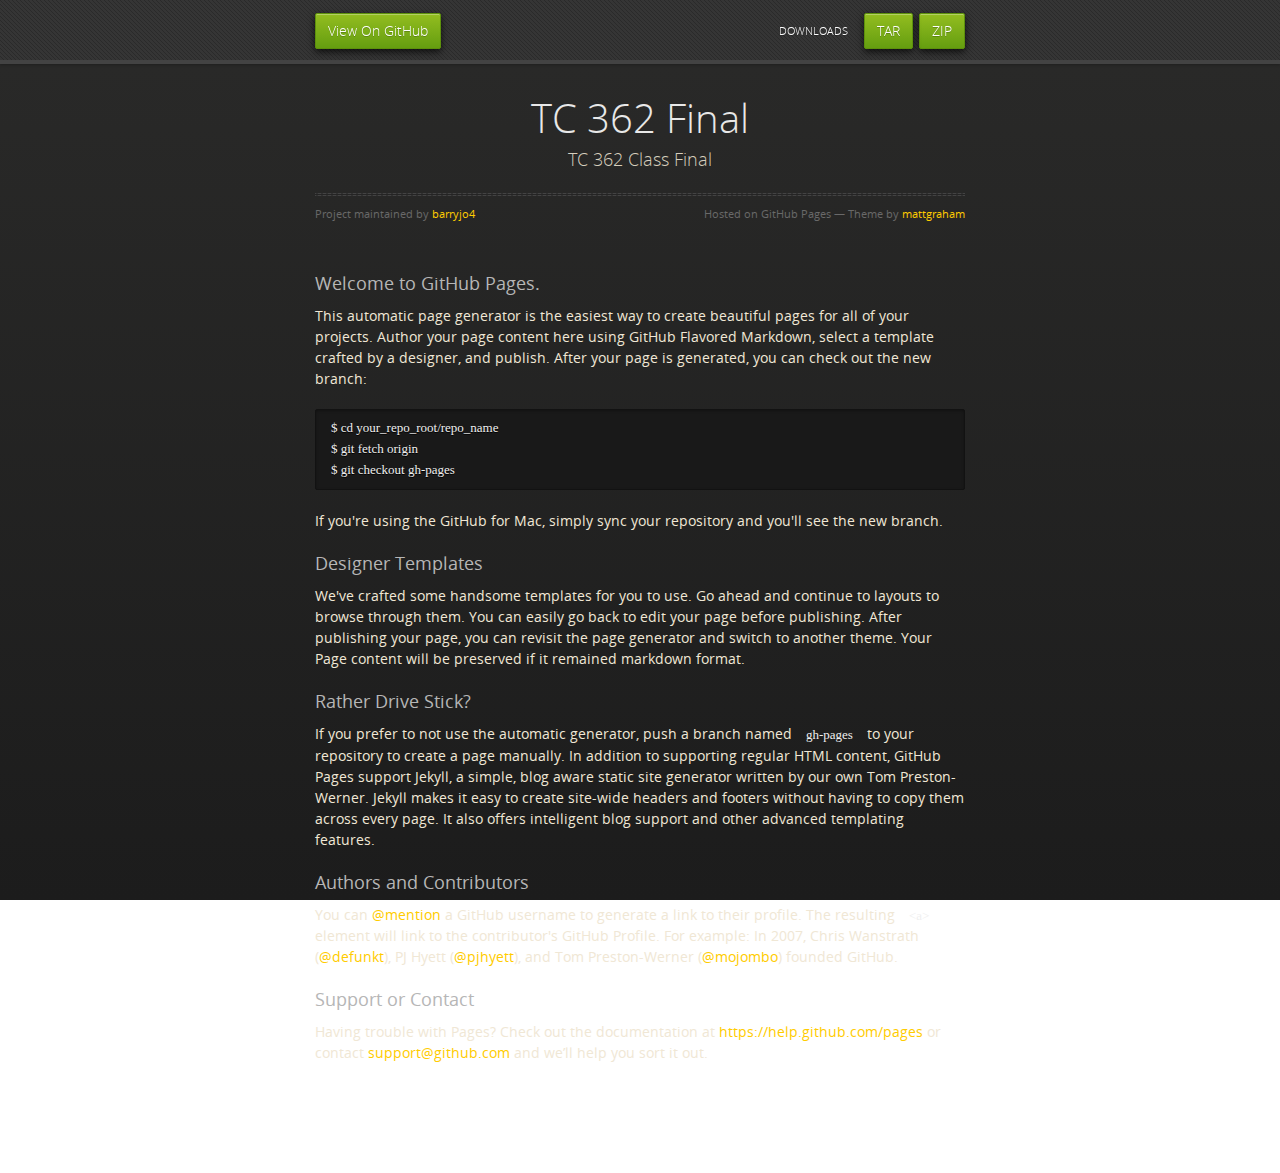
<file: index.html>
<!doctype html>
<html>
  <head>
    <meta charset="utf-8">
    <meta http-equiv="X-UA-Compatible" content="chrome=1">
    <title>TC 362 Final by barryjo4</title>
    <link rel="stylesheet" href="stylesheets/styles.css">
    <link rel="stylesheet" href="stylesheets/pygment_trac.css">
    <script src="https://ajax.googleapis.com/ajax/libs/jquery/1.7.1/jquery.min.js"></script>
    <script src="javascripts/respond.js"></script>
    <!--[if lt IE 9]>
      <script src="//html5shiv.googlecode.com/svn/trunk/html5.js"></script>
    <![endif]-->
    <!--[if lt IE 8]>
    <link rel="stylesheet" href="stylesheets/ie.css">
    <![endif]-->
    <meta name="viewport" content="width=device-width, initial-scale=1, user-scalable=no">

  </head>
  <body>
      <div id="header">
        <nav>
          <li class="fork"><a href="https://github.com/barryjo4/tc362ss15">View On GitHub</a></li>
          <li class="downloads"><a href="https://github.com/barryjo4/tc362ss15/zipball/master">ZIP</a></li>
          <li class="downloads"><a href="https://github.com/barryjo4/tc362ss15/tarball/master">TAR</a></li>
          <li class="title">DOWNLOADS</li>
        </nav>
      </div><!-- end header -->

    <div class="wrapper">

      <section>
        <div id="title">
          <h1>TC 362 Final</h1>
          <p>TC 362 Class Final</p>
          <hr>
          <span class="credits left">Project maintained by <a href="https://github.com/barryjo4">barryjo4</a></span>
          <span class="credits right">Hosted on GitHub Pages &mdash; Theme by <a href="https://twitter.com/michigangraham">mattgraham</a></span>
        </div>

        <h3>
<a id="welcome-to-github-pages" class="anchor" href="#welcome-to-github-pages" aria-hidden="true"><span class="octicon octicon-link"></span></a>Welcome to GitHub Pages.</h3>

<p>This automatic page generator is the easiest way to create beautiful pages for all of your projects. Author your page content here using GitHub Flavored Markdown, select a template crafted by a designer, and publish. After your page is generated, you can check out the new branch:</p>

<pre><code>$ cd your_repo_root/repo_name
$ git fetch origin
$ git checkout gh-pages
</code></pre>

<p>If you're using the GitHub for Mac, simply sync your repository and you'll see the new branch.</p>

<h3>
<a id="designer-templates" class="anchor" href="#designer-templates" aria-hidden="true"><span class="octicon octicon-link"></span></a>Designer Templates</h3>

<p>We've crafted some handsome templates for you to use. Go ahead and continue to layouts to browse through them. You can easily go back to edit your page before publishing. After publishing your page, you can revisit the page generator and switch to another theme. Your Page content will be preserved if it remained markdown format.</p>

<h3>
<a id="rather-drive-stick" class="anchor" href="#rather-drive-stick" aria-hidden="true"><span class="octicon octicon-link"></span></a>Rather Drive Stick?</h3>

<p>If you prefer to not use the automatic generator, push a branch named <code>gh-pages</code> to your repository to create a page manually. In addition to supporting regular HTML content, GitHub Pages support Jekyll, a simple, blog aware static site generator written by our own Tom Preston-Werner. Jekyll makes it easy to create site-wide headers and footers without having to copy them across every page. It also offers intelligent blog support and other advanced templating features.</p>

<h3>
<a id="authors-and-contributors" class="anchor" href="#authors-and-contributors" aria-hidden="true"><span class="octicon octicon-link"></span></a>Authors and Contributors</h3>

<p>You can <a href="https://github.com/blog/821" class="user-mention">@mention</a> a GitHub username to generate a link to their profile. The resulting <code>&lt;a&gt;</code> element will link to the contributor's GitHub Profile. For example: In 2007, Chris Wanstrath (<a href="https://github.com/defunkt" class="user-mention">@defunkt</a>), PJ Hyett (<a href="https://github.com/pjhyett" class="user-mention">@pjhyett</a>), and Tom Preston-Werner (<a href="https://github.com/mojombo" class="user-mention">@mojombo</a>) founded GitHub.</p>

<h3>
<a id="support-or-contact" class="anchor" href="#support-or-contact" aria-hidden="true"><span class="octicon octicon-link"></span></a>Support or Contact</h3>

<p>Having trouble with Pages? Check out the documentation at <a href="https://help.github.com/pages">https://help.github.com/pages</a> or contact <a href="mailto:support@github.com">support@github.com</a> and we’ll help you sort it out.</p>
      </section>

    </div>
    <!--[if !IE]><script>fixScale(document);</script><![endif]-->
    
  </body>
</html>
</file>
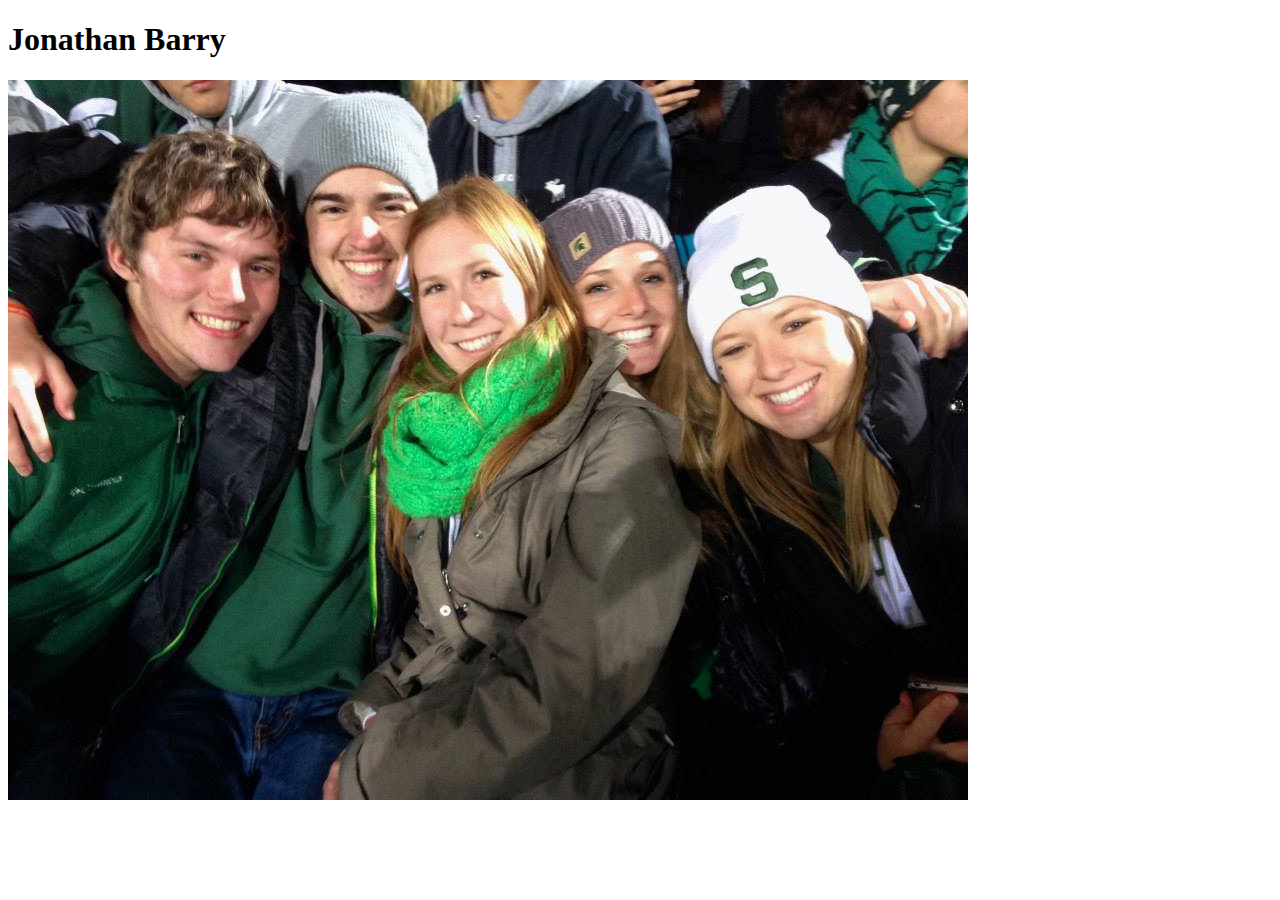
<file: Week 5/index.html>
<!DOCTYPE html PUBLIC "-//W3C//DTD XHTML 1.0 Transitional//EN" "http://www.w3.org/TR/xhtml1/DTD/xhtml1-transitional.dtd">
<html xmlns="http://www.w3.org/1999/xhtml">
<head>
<meta http-equiv="Content-Type" content="text/html; charset=UTF-8" />
<title>Week 5</title>
</head>
<h1>Jonathan Barry</h1>

<body>
<p>
<img src="img/candid.jpg" alt="MSU Game Candid"
</p>
</body>
</html>
</file>
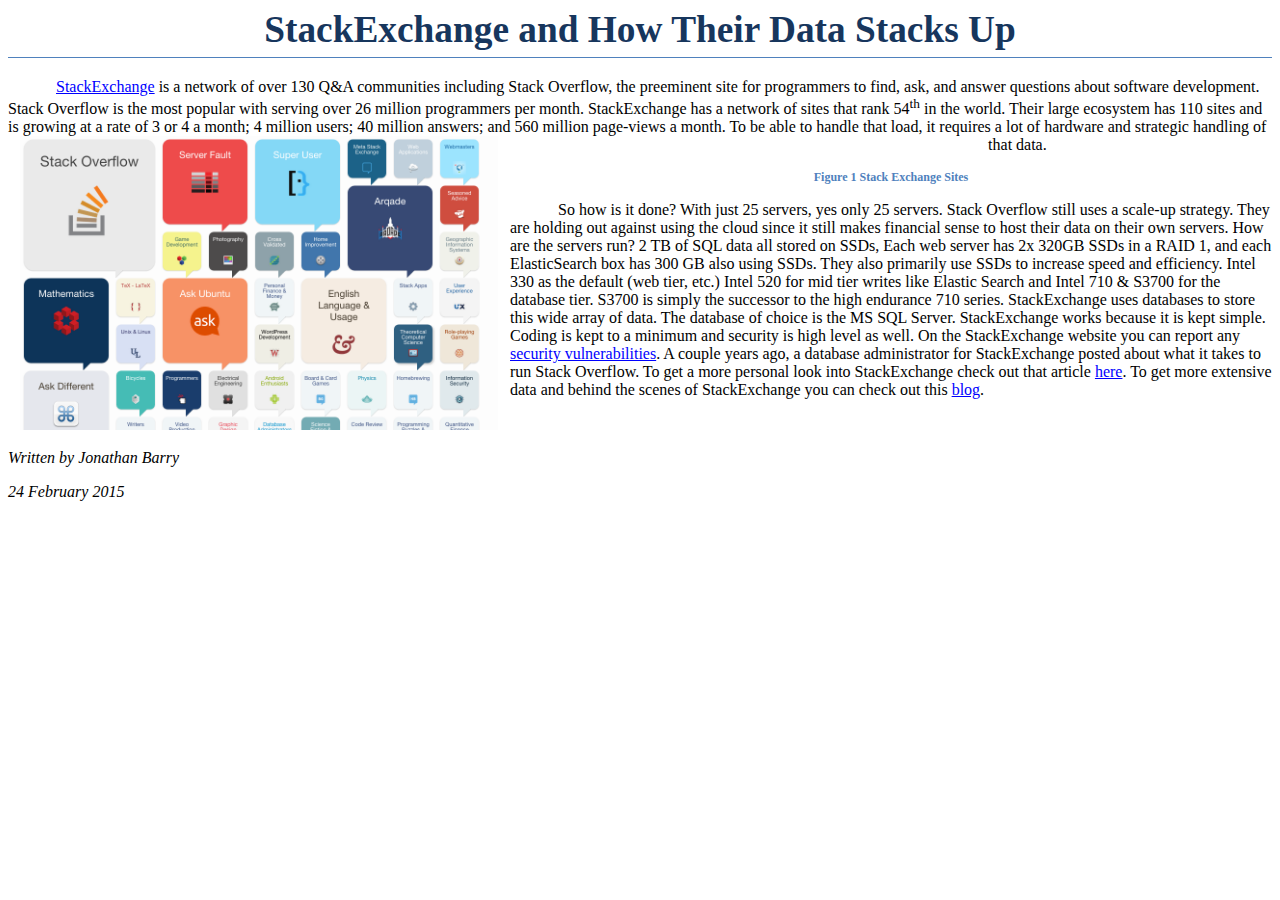
<file: o_156078ce60f018f4.html>
<!DOCTYPE HTML PUBLIC "-//W3C//DTD HTML 4.0 Transitional//EN">
<HTML>
<HEAD>
	<META HTTP-EQUIV="CONTENT-TYPE" CONTENT="text/html; charset=utf-8">
	<TITLE></TITLE>
	<META NAME="GENERATOR" CONTENT="LibreOffice 4.0.5.2 (Linux)">
	<META NAME="AUTHOR" CONTENT="Jonathan Barry">
	<META NAME="CREATED" CONTENT="20150217;20110000">
	<META NAME="CHANGEDBY" CONTENT="Jonathan Barry">
	<META NAME="CHANGED" CONTENT="20150221;19160000">
	<META NAME="AppVersion" CONTENT="14.0000">
	<META NAME="Company" CONTENT="MSU">
	<META NAME="DocSecurity" CONTENT="0">
	<META NAME="HyperlinksChanged" CONTENT="false">
	<META NAME="LinksUpToDate" CONTENT="false">
	<META NAME="ScaleCrop" CONTENT="false">
	<META NAME="ShareDoc" CONTENT="false">
	<STYLE TYPE="text/css">
	<!--
		@page { size: 8.5in 11in; margin-left: 1.25in; margin-right: 1.25in; margin-top: 1in; margin-bottom: 1in }
		P { margin-bottom: 0.08in; direction: ltr; widows: 2; orphans: 2 }
		A:link { color: #0000ff; so-language: zxx }
	-->
	</STYLE>
</HEAD>
<BODY LANG="en-US" LINK="#0000ff" DIR="LTR">
<P ALIGN=CENTER STYLE="margin-bottom: 0.21in; border-top: none; border-bottom: 1.00pt solid #4f81bd; border-left: none; border-right: none; padding-top: 0in; padding-bottom: 0.06in; padding-left: 0in; padding-right: 0in">
<FONT COLOR="#17365d"><FONT FACE="Calibri, serif"><FONT SIZE=6 STYLE="font-size: 26pt"><FONT SIZE=6 STYLE="font-size: 28pt"><B>StackExchange
and How Their Data Stacks Up</B></FONT></FONT></FONT></FONT></P>
<P STYLE="text-indent: 0.5in; margin-bottom: 0in"><A NAME="_GoBack"></A>
<FONT FACE="Times New Roman, serif"><A HREF="http://stackexchange.com/">StackExchange</A>
is a network of over 130 Q&amp;A communities including Stack
Overflow, the preeminent site for programmers to find, ask, and
answer questions about software development.&nbsp; Stack Overflow is
the most popular with serving over 26 million programmers per month. 
StackExchange has a network of sites that rank 54</FONT><SUP><FONT FACE="Times New Roman, serif">th</FONT></SUP><FONT FACE="Times New Roman, serif">
in the world.  Their large ecosystem has 110 sites and is growing at
a rate of 3 or 4 a month; 4 million users; 40 million answers; and
560 million page-views a month.  To be able to handle that load, it
requires a lot of hardware and strategic handling of that data. </FONT><IMG SRC="i_156078ce60f018f4_html_22f3d0c5.png" NAME="Picture 1" ALIGN=LEFT HSPACE=12 WIDTH=478 HEIGHT=294 BORDER=0><SPAN DIR="LTR" STYLE="float: left; width: 4.98in; height: 0.29in; border: none; padding: 0in; background: #ffffff">
	<P ALIGN=CENTER STYLE="margin-bottom: 0.14in"><FONT COLOR="#4f81bd"><FONT SIZE=2 STYLE="font-size: 9pt"><B>Figure
	1 Stack Exchange Sites</B></FONT></FONT></P>
</SPAN>
</P>
<P STYLE="text-indent: 0.5in; margin-bottom: 0in"><FONT FACE="Times New Roman, serif">So
how is it done? With just 25 servers, yes only 25 servers. Stack
Overflow still uses a scale-up strategy.  They are holding out
against using the cloud since it still makes financial sense to host
their data on their own servers. How are the servers run? 2 TB of SQL
data all stored on SSDs, Each web server has 2x 320GB SSDs in a RAID
1, and each ElasticSearch box has 300 GB also using SSDs. They also
primarily use SSDs to increase speed and efficiency.  Intel 330 as
the default (web tier, etc.) Intel 520 for mid tier writes like
Elastic Search and Intel 710 &amp; S3700 for the database tier. S3700
is simply the successor to the high endurance 710 series. 
StackExchange uses databases to store this wide array of data.  The
database of choice is the MS SQL Server.  StackExchange works because
it is kept simple.  Coding is kept to a minimum and security is high
level as well.  On the StackExchange website you can report any
<A HREF="http://stackexchange.com/about/security">security
vulnerabilities</A>. A couple years ago, a database administrator for
StackExchange posted about what it takes to run Stack Overflow. To
get a more personal look into StackExchange check out that article
<A HREF="http://nickcraver.com/blog/2013/11/22/what-it-takes-to-run-stack-overflow/">here</A>.
To get more extensive data and behind the scenes of StackExchange you
can check out this <A HREF="http://highscalability.com/blog/2014/7/21/stackoverflow-update-560m-pageviews-a-month-25-servers-and-i.html">blog</A>.</FONT></P>
<P STYLE="margin-bottom: 0in"><BR>
</P>
<P STYLE="margin-bottom: 0in"><FONT FACE="Times New Roman, serif"><I>Written
by Jonathan Barry</I></FONT></P>
<P STYLE="margin-bottom: 0in"><FONT FACE="Times New Roman, serif"><I>24
February 2015</I></FONT></P>
</BODY>
</HTML>
</file>
<file: stylesheets/styles.css>
@font-face {
  font-family: 'OpenSansLight';
  src: url("../fonts/OpenSans-Light-webfont.eot");
  src: url("../fonts/OpenSans-Light-webfont.eot?#iefix") format("embedded-opentype"), url("../fonts/OpenSans-Light-webfont.woff") format("woff"), url("../fonts/OpenSans-Light-webfont.ttf") format("truetype"), url("../fonts/OpenSans-Light-webfont.svg#OpenSansLight") format("svg");
  font-weight: normal;
  font-style: normal;
}

@font-face {
  font-family: 'OpenSansLightItalic';
  src: url("../fonts/OpenSans-LightItalic-webfont.eot");
  src: url("../fonts/OpenSans-LightItalic-webfont.eot?#iefix") format("embedded-opentype"), url("../fonts/OpenSans-LightItalic-webfont.woff") format("woff"), url("../fonts/OpenSans-LightItalic-webfont.ttf") format("truetype"), url("../fonts/OpenSans-LightItalic-webfont.svg#OpenSansLightItalic") format("svg");
  font-weight: normal;
  font-style: normal;
}

@font-face {
  font-family: 'OpenSansRegular';
  src: url("../fonts/OpenSans-Regular-webfont.eot");
  src: url("../fonts/OpenSans-Regular-webfont.eot?#iefix") format("embedded-opentype"), url("../fonts/OpenSans-Regular-webfont.woff") format("woff"), url("../fonts/OpenSans-Regular-webfont.ttf") format("truetype"), url("../fonts/OpenSans-Regular-webfont.svg#OpenSansRegular") format("svg");
  font-weight: normal;
  font-style: normal;
  -webkit-font-smoothing: antialiased;
}

@font-face {
  font-family: 'OpenSansItalic';
  src: url("../fonts/OpenSans-Italic-webfont.eot");
  src: url("../fonts/OpenSans-Italic-webfont.eot?#iefix") format("embedded-opentype"), url("../fonts/OpenSans-Italic-webfont.woff") format("woff"), url("../fonts/OpenSans-Italic-webfont.ttf") format("truetype"), url("../fonts/OpenSans-Italic-webfont.svg#OpenSansItalic") format("svg");
  font-weight: normal;
  font-style: normal;
  -webkit-font-smoothing: antialiased;
}

@font-face {
  font-family: 'OpenSansSemibold';
  src: url("../fonts/OpenSans-Semibold-webfont.eot");
  src: url("../fonts/OpenSans-Semibold-webfont.eot?#iefix") format("embedded-opentype"), url("../fonts/OpenSans-Semibold-webfont.woff") format("woff"), url("../fonts/OpenSans-Semibold-webfont.ttf") format("truetype"), url("../fonts/OpenSans-Semibold-webfont.svg#OpenSansSemibold") format("svg");
  font-weight: normal;
  font-style: normal;
  -webkit-font-smoothing: antialiased;
}

@font-face {
  font-family: 'OpenSansSemiboldItalic';
  src: url("../fonts/OpenSans-SemiboldItalic-webfont.eot");
  src: url("../fonts/OpenSans-SemiboldItalic-webfont.eot?#iefix") format("embedded-opentype"), url("../fonts/OpenSans-SemiboldItalic-webfont.woff") format("woff"), url("../fonts/OpenSans-SemiboldItalic-webfont.ttf") format("truetype"), url("../fonts/OpenSans-SemiboldItalic-webfont.svg#OpenSansSemiboldItalic") format("svg");
  font-weight: normal;
  font-style: normal;
  -webkit-font-smoothing: antialiased;
}

@font-face {
  font-family: 'OpenSansBold';
  src: url("../fonts/OpenSans-Bold-webfont.eot");
  src: url("../fonts/OpenSans-Bold-webfont.eot?#iefix") format("embedded-opentype"), url("../fonts/OpenSans-Bold-webfont.woff") format("woff"), url("../fonts/OpenSans-Bold-webfont.ttf") format("truetype"), url("../fonts/OpenSans-Bold-webfont.svg#OpenSansBold") format("svg");
  font-weight: normal;
  font-style: normal;
  -webkit-font-smoothing: antialiased;
}

@font-face {
  font-family: 'OpenSansBoldItalic';
  src: url("../fonts/OpenSans-BoldItalic-webfont.eot");
  src: url("../fonts/OpenSans-BoldItalic-webfont.eot?#iefix") format("embedded-opentype"), url("../fonts/OpenSans-BoldItalic-webfont.woff") format("woff"), url("../fonts/OpenSans-BoldItalic-webfont.ttf") format("truetype"), url("../fonts/OpenSans-BoldItalic-webfont.svg#OpenSansBoldItalic") format("svg");
  font-weight: normal;
  font-style: normal;
  -webkit-font-smoothing: antialiased;
}

/* normalize.css 2012-02-07T12:37 UTC - https://github.com/necolas/normalize.css */
/* =============================================================================
   HTML5 display definitions
   ========================================================================== */
/*
 * Corrects block display not defined in IE6/7/8/9 & FF3
 */
article,
aside,
details,
figcaption,
figure,
footer,
header,
hgroup,
nav,
section,
summary {
  display: block;
}

/*
 * Corrects inline-block display not defined in IE6/7/8/9 & FF3
 */
audio,
canvas,
video {
  display: inline-block;
  *display: inline;
  *zoom: 1;
}

/*
 * Prevents modern browsers from displaying 'audio' without controls
 */
audio:not([controls]) {
  display: none;
}

/*
 * Addresses styling for 'hidden' attribute not present in IE7/8/9, FF3, S4
 * Known issue: no IE6 support
 */
[hidden] {
  display: none;
}

/* =============================================================================
   Base
   ========================================================================== */
/*
 * 1. Corrects text resizing oddly in IE6/7 when body font-size is set using em units
 *    http://clagnut.com/blog/348/#c790
 * 2. Prevents iOS text size adjust after orientation change, without disabling user zoom
 *    www.456bereastreet.com/archive/201012/controlling_text_size_in_safari_for_ios_without_disabling_user_zoom/
 */
html {
  font-size: 100%;
  /* 1 */
  -webkit-text-size-adjust: 100%;
  /* 2 */
  -ms-text-size-adjust: 100%;
  /* 2 */
}

/*
 * Addresses font-family inconsistency between 'textarea' and other form elements.
 */
html,
button,
input,
select,
textarea {
  font-family: sans-serif;
}

/*
 * Addresses margins handled incorrectly in IE6/7
 */
body {
  margin: 0;
}

/* =============================================================================
   Links
   ========================================================================== */
/*
 * Addresses outline displayed oddly in Chrome
 */
a:focus {
  outline: thin dotted;
}

/*
 * Improves readability when focused and also mouse hovered in all browsers
 * people.opera.com/patrickl/experiments/keyboard/test
 */
a:hover,
a:active {
  outline: 0;
}

/* =============================================================================
   Typography
   ========================================================================== */
/*
 * Addresses font sizes and margins set differently in IE6/7
 * Addresses font sizes within 'section' and 'article' in FF4+, Chrome, S5
 */
h1 {
  font-size: 2em;
  margin: 0.67em 0;
}

h2 {
  font-size: 1.5em;
  margin: 0.83em 0;
}

h3 {
  font-size: 1.17em;
  margin: 1em 0;
}

h4 {
  font-size: 1em;
  margin: 1.33em 0;
}

h5 {
  font-size: 0.83em;
  margin: 1.67em 0;
}

h6 {
  font-size: 0.75em;
  margin: 2.33em 0;
}

/*
 * Addresses styling not present in IE7/8/9, S5, Chrome
 */
abbr[title] {
  border-bottom: 1px dotted;
}

/*
 * Addresses style set to 'bolder' in FF3+, S4/5, Chrome
*/
b,
strong {
  font-weight: bold;
}

blockquote {
  margin: 1em 40px;
}

/*
 * Addresses styling not present in S5, Chrome
 */
dfn {
  font-style: italic;
}

/*
 * Addresses styling not present in IE6/7/8/9
 */
mark {
  background: #ff0;
  color: #000;
}

/*
 * Addresses margins set differently in IE6/7
 */
p,
pre {
  margin: 1em 0;
}

/*
 * Corrects font family set oddly in IE6, S4/5, Chrome
 * en.wikipedia.org/wiki/User:Davidgothberg/Test59
 */
pre,
code,
kbd,
samp {
  font-family: monospace, serif;
  _font-family: 'courier new', monospace;
  font-size: 1em;
}

/*
 * 1. Addresses CSS quotes not supported in IE6/7
 * 2. Addresses quote property not supported in S4
 */
/* 1 */
q {
  quotes: none;
}

/* 2 */
q:before,
q:after {
  content: '';
  content: none;
}

small {
  font-size: 75%;
}

/*
 * Prevents sub and sup affecting line-height in all browsers
 * gist.github.com/413930
 */
sub,
sup {
  font-size: 75%;
  line-height: 0;
  position: relative;
  vertical-align: baseline;
}

sup {
  top: -0.5em;
}

sub {
  bottom: -0.25em;
}

/* =============================================================================
   Lists
   ========================================================================== */
/*
 * Addresses margins set differently in IE6/7
 */
dl,
menu,
ol,
ul {
  margin: 1em 0;
}

dd {
  margin: 0 0 0 40px;
}

/*
 * Addresses paddings set differently in IE6/7
 */
menu,
ol,
ul {
  padding: 0 0 0 40px;
}

/*
 * Corrects list images handled incorrectly in IE7
 */
nav ul,
nav ol {
  list-style: none;
  list-style-image: none;
}

/* =============================================================================
   Embedded content
   ========================================================================== */
/*
 * 1. Removes border when inside 'a' element in IE6/7/8/9, FF3
 * 2. Improves image quality when scaled in IE7
 *    code.flickr.com/blog/2008/11/12/on-ui-quality-the-little-things-client-side-image-resizing/
 */
img {
  border: 0;
  /* 1 */
  -ms-interpolation-mode: bicubic;
  /* 2 */
}

/*
 * Corrects overflow displayed oddly in IE9
 */
svg:not(:root) {
  overflow: hidden;
}

/* =============================================================================
   Figures
   ========================================================================== */
/*
 * Addresses margin not present in IE6/7/8/9, S5, O11
 */
figure {
  margin: 0;
}

/* =============================================================================
   Forms
   ========================================================================== */
/*
 * Corrects margin displayed oddly in IE6/7
 */
form {
  margin: 0;
}

/*
 * Define consistent border, margin, and padding
 */
fieldset {
  border: 1px solid #c0c0c0;
  margin: 0 2px;
  padding: 0.35em 0.625em 0.75em;
}

/*
 * 1. Corrects color not being inherited in IE6/7/8/9
 * 2. Corrects text not wrapping in FF3 
 * 3. Corrects alignment displayed oddly in IE6/7
 */
legend {
  border: 0;
  /* 1 */
  padding: 0;
  white-space: normal;
  /* 2 */
  *margin-left: -7px;
  /* 3 */
}

/*
 * 1. Corrects font size not being inherited in all browsers
 * 2. Addresses margins set differently in IE6/7, FF3+, S5, Chrome
 * 3. Improves appearance and consistency in all browsers
 */
button,
input,
select,
textarea {
  font-size: 100%;
  /* 1 */
  margin: 0;
  /* 2 */
  vertical-align: baseline;
  /* 3 */
  *vertical-align: middle;
  /* 3 */
}

/*
 * Addresses FF3/4 setting line-height on 'input' using !important in the UA stylesheet
 */
button,
input {
  line-height: normal;
  /* 1 */
}

/*
 * 1. Improves usability and consistency of cursor style between image-type 'input' and others
 * 2. Corrects inability to style clickable 'input' types in iOS
 * 3. Removes inner spacing in IE7 without affecting normal text inputs
 *    Known issue: inner spacing remains in IE6
 */
button,
input[type="button"],
input[type="reset"],
input[type="submit"] {
  cursor: pointer;
  /* 1 */
  -webkit-appearance: button;
  /* 2 */
  *overflow: visible;
  /* 3 */
}

/*
 * Re-set default cursor for disabled elements
 */
button[disabled],
input[disabled] {
  cursor: default;
}

/*
 * 1. Addresses box sizing set to content-box in IE8/9
 * 2. Removes excess padding in IE8/9
 * 3. Removes excess padding in IE7
      Known issue: excess padding remains in IE6
 */
input[type="checkbox"],
input[type="radio"] {
  box-sizing: border-box;
  /* 1 */
  padding: 0;
  /* 2 */
  *height: 13px;
  /* 3 */
  *width: 13px;
  /* 3 */
}

/*
 * 1. Addresses appearance set to searchfield in S5, Chrome
 * 2. Addresses box-sizing set to border-box in S5, Chrome (include -moz to future-proof)
 */
input[type="search"] {
  -webkit-appearance: textfield;
  /* 1 */
  -moz-box-sizing: content-box;
  -webkit-box-sizing: content-box;
  /* 2 */
  box-sizing: content-box;
}

/*
 * Removes inner padding and search cancel button in S5, Chrome on OS X
 */
input[type="search"]::-webkit-search-decoration,
input[type="search"]::-webkit-search-cancel-button {
  -webkit-appearance: none;
}

/*
 * Removes inner padding and border in FF3+
 * www.sitepen.com/blog/2008/05/14/the-devils-in-the-details-fixing-dojos-toolbar-buttons/
 */
button::-moz-focus-inner,
input::-moz-focus-inner {
  border: 0;
  padding: 0;
}

/*
 * 1. Removes default vertical scrollbar in IE6/7/8/9
 * 2. Improves readability and alignment in all browsers
 */
textarea {
  overflow: auto;
  /* 1 */
  vertical-align: top;
  /* 2 */
}

/* =============================================================================
   Tables
   ========================================================================== */
/*
 * Remove most spacing between table cells
 */
table {
  border-collapse: collapse;
  border-spacing: 0;
}

body {
  padding: 0px 0 20px 0px;
  margin: 0px;
  font: 14px/1.5 "OpenSansRegular", "Helvetica Neue", Helvetica, Arial, sans-serif;
  color: #f0e7d5;
  font-weight: normal;
  background: #252525;
  background-attachment: fixed !important;
  background: -webkit-gradient(linear, 50% 0%, 50% 100%, color-stop(0%, #2a2a29), color-stop(100%, #1c1c1c));
  background: -webkit-linear-gradient(#2a2a29, #1c1c1c);
  background: -moz-linear-gradient(#2a2a29, #1c1c1c);
  background: -o-linear-gradient(#2a2a29, #1c1c1c);
  background: -ms-linear-gradient(#2a2a29, #1c1c1c);
  background: linear-gradient(#2a2a29, #1c1c1c);
}

h1, h2, h3, h4, h5, h6 {
  color: #e8e8e8;
  margin: 0 0 10px;
  font-family: 'OpenSansRegular', "Helvetica Neue", Helvetica, Arial, sans-serif;
  font-weight: normal;
}

p, ul, ol, table, pre, dl {
  margin: 0 0 20px;
}

h1, h2, h3 {
  line-height: 1.1;
}

h1 {
  font-size: 28px;
}

h2 {
  font-size: 24px;
}

h4, h5, h6 {
  color: #e8e8e8;
}

h3 {
  font-size: 18px;
  line-height: 24px;
  font-family: 'OpenSansRegular', "Helvetica Neue", Helvetica, Arial, sans-serif !important;
  font-weight: normal;
  color: #b6b6b6;
}

a {
  color: #ffcc00;
  font-weight: 400;
  text-decoration: none;
}
a:hover {
  color: #ffeb9b;
}

a small {
  font-size: 11px;
  color: #666;
  margin-top: -0.6em;
  display: block;
}

ul {
  list-style-image: url("../images/bullet.png");
}

strong {
  font-family: 'OpenSansBold', "Helvetica Neue", Helvetica, Arial, sans-serif !important;
  font-weight: normal;
}

.wrapper {
  max-width: 650px;
  margin: 0 auto;
  position: relative;
  padding: 0 20px;
}

section img {
  max-width: 100%;
}

blockquote {
  border-left: 3px solid #ffcc00;
  margin: 0;
  padding: 0 0 0 20px;
  font-style: italic;
}

code {
  font-family: "Lucida Sans", Monaco, Bitstream Vera Sans Mono, Lucida Console, Terminal;
  color: #efefef;
  font-size: 13px;
  margin: 0 4px;
  padding: 4px 6px;
  -moz-border-radius: 2px;
  -webkit-border-radius: 2px;
  -o-border-radius: 2px;
  -ms-border-radius: 2px;
  -khtml-border-radius: 2px;
  border-radius: 2px;
}

pre {
  padding: 8px 15px;
  background: #191919;
  -moz-border-radius: 2px;
  -webkit-border-radius: 2px;
  -o-border-radius: 2px;
  -ms-border-radius: 2px;
  -khtml-border-radius: 2px;
  border-radius: 2px;
  border: 1px solid #121212;
  -moz-box-shadow: inset 0 1px 3px rgba(0, 0, 0, 0.3);
  -webkit-box-shadow: inset 0 1px 3px rgba(0, 0, 0, 0.3);
  -o-box-shadow: inset 0 1px 3px rgba(0, 0, 0, 0.3);
  box-shadow: inset 0 1px 3px rgba(0, 0, 0, 0.3);
  overflow: auto;
  overflow-y: hidden;
}
pre code {
  color: #efefef;
  text-shadow: 0px 1px 0px #000;
  margin: 0;
  padding: 0;
}

table {
  width: 100%;
  border-collapse: collapse;
}

th {
  text-align: left;
  padding: 5px 10px;
  border-bottom: 1px solid #434343;
  color: #b6b6b6;
  font-family: 'OpenSansSemibold', "Helvetica Neue", Helvetica, Arial, sans-serif !important;
  font-weight: normal;
}

td {
  text-align: left;
  padding: 5px 10px;
  border-bottom: 1px solid #434343;
}

hr {
  border: 0;
  outline: none;
  height: 3px;
  background: transparent url("../images/hr.gif") center center repeat-x;
  margin: 0 0 20px;
}

dt {
  color: #F0E7D5;
  font-family: 'OpenSansSemibold', "Helvetica Neue", Helvetica, Arial, sans-serif !important;
  font-weight: normal;
}

#header {
  z-index: 100;
  left: 0;
  top: 0px;
  height: 60px;
  width: 100%;
  position: fixed;
  background: url(../images/nav-bg.gif) #353535;
  border-bottom: 4px solid #434343;
  -moz-box-shadow: 0px 1px 3px rgba(0, 0, 0, 0.25);
  -webkit-box-shadow: 0px 1px 3px rgba(0, 0, 0, 0.25);
  -o-box-shadow: 0px 1px 3px rgba(0, 0, 0, 0.25);
  box-shadow: 0px 1px 3px rgba(0, 0, 0, 0.25);
}
#header nav {
  max-width: 650px;
  margin: 0 auto;
  padding: 0 10px;
  background: blue;
  margin: 6px auto;
}
#header nav li {
  font-family: 'OpenSansLight', "Helvetica Neue", Helvetica, Arial, sans-serif;
  font-weight: normal;
  list-style: none;
  display: inline;
  color: white;
  line-height: 50px;
  text-shadow: 0px 1px 0px rgba(0, 0, 0, 0.2);
  font-size: 14px;
}
#header nav li a {
  color: white;
  border: 1px solid #5d910b;
  background: -webkit-gradient(linear, 50% 0%, 50% 100%, color-stop(0%, #93bd20), color-stop(100%, #659e10));
  background: -webkit-linear-gradient(#93bd20, #659e10);
  background: -moz-linear-gradient(#93bd20, #659e10);
  background: -o-linear-gradient(#93bd20, #659e10);
  background: -ms-linear-gradient(#93bd20, #659e10);
  background: linear-gradient(#93bd20, #659e10);
  -moz-border-radius: 2px;
  -webkit-border-radius: 2px;
  -o-border-radius: 2px;
  -ms-border-radius: 2px;
  -khtml-border-radius: 2px;
  border-radius: 2px;
  -moz-box-shadow: inset 0px 1px 0px rgba(255, 255, 255, 0.3), 0px 3px 7px rgba(0, 0, 0, 0.7);
  -webkit-box-shadow: inset 0px 1px 0px rgba(255, 255, 255, 0.3), 0px 3px 7px rgba(0, 0, 0, 0.7);
  -o-box-shadow: inset 0px 1px 0px rgba(255, 255, 255, 0.3), 0px 3px 7px rgba(0, 0, 0, 0.7);
  box-shadow: inset 0px 1px 0px rgba(255, 255, 255, 0.3), 0px 3px 7px rgba(0, 0, 0, 0.7);
  background-color: #93bd20;
  padding: 10px 12px;
  margin-top: 6px;
  line-height: 14px;
  font-size: 14px;
  display: inline-block;
  text-align: center;
}
#header nav li a:hover {
  background: -webkit-gradient(linear, 50% 0%, 50% 100%, color-stop(0%, #749619), color-stop(100%, #527f0e));
  background: -webkit-linear-gradient(#749619, #527f0e);
  background: -moz-linear-gradient(#749619, #527f0e);
  background: -o-linear-gradient(#749619, #527f0e);
  background: -ms-linear-gradient(#749619, #527f0e);
  background: linear-gradient(#749619, #527f0e);
  background-color: #659e10;
  border: 1px solid #527f0e;
  -moz-box-shadow: inset 0px 1px 1px rgba(0, 0, 0, 0.2), 0px 1px 0px rgba(0, 0, 0, 0);
  -webkit-box-shadow: inset 0px 1px 1px rgba(0, 0, 0, 0.2), 0px 1px 0px rgba(0, 0, 0, 0);
  -o-box-shadow: inset 0px 1px 1px rgba(0, 0, 0, 0.2), 0px 1px 0px rgba(0, 0, 0, 0);
  box-shadow: inset 0px 1px 1px rgba(0, 0, 0, 0.2), 0px 1px 0px rgba(0, 0, 0, 0);
}
#header nav li.fork {
  float: left;
  margin-left: 0px;
}
#header nav li.downloads {
  float: right;
  margin-left: 6px;
}
#header nav li.title {
  float: right;
  margin-right: 10px;
  font-size: 11px;
}

section {
  max-width: 650px;
  padding: 30px 0px 50px 0px;
  margin: 20px 0;
  margin-top: 70px;
}
section #title {
  border: 0;
  outline: none;
  margin: 0 0 50px 0;
  padding: 0 0 5px 0;
}
section #title h1 {
  font-family: 'OpenSansLight', "Helvetica Neue", Helvetica, Arial, sans-serif;
  font-weight: normal;
  font-size: 40px;
  text-align: center;
  line-height: 36px;
}
section #title p {
  color: #d7cfbe;
  font-family: 'OpenSansLight', "Helvetica Neue", Helvetica, Arial, sans-serif;
  font-weight: normal;
  font-size: 18px;
  text-align: center;
}
section #title .credits {
  font-size: 11px;
  font-family: 'OpenSansRegular', "Helvetica Neue", Helvetica, Arial, sans-serif;
  font-weight: normal;
  color: #696969;
  margin-top: -10px;
}
section #title .credits.left {
  float: left;
}
section #title .credits.right {
  float: right;
}

@media print, screen and (max-width: 720px) {
  #title .credits {
    display: block;
    width: 100%;
    line-height: 30px;
    text-align: center;
  }
  #title .credits .left {
    float: none;
    display: block;
  }
  #title .credits .right {
    float: none;
    display: block;
  }
}
@media print, screen and (max-width: 480px) {
  #header {
    margin-top: -20px;
  }

  section {
    margin-top: 40px;
  }

  nav {
    display: none;
  }
}
</file>
<file: stylesheets/pygment_trac.css>
.highlight .hll { background-color: #404040 }
.highlight  { color: #d0d0d0 }
.highlight .c { color: #999999; font-style: italic } /* Comment */
.highlight .err { color: #a61717; background-color: #e3d2d2 } /* Error */
.highlight .g { color: #d0d0d0 } /* Generic */
.highlight .k { color: #6ab825; font-weight: normal } /* Keyword */
.highlight .l { color: #d0d0d0 } /* Literal */
.highlight .n { color: #d0d0d0 } /* Name */
.highlight .o { color: #d0d0d0 } /* Operator */
.highlight .x { color: #d0d0d0 } /* Other */
.highlight .p { color: #d0d0d0 } /* Punctuation */
.highlight .cm { color: #999999; font-style: italic } /* Comment.Multiline */
.highlight .cp { color: #cd2828; font-weight: normal } /* Comment.Preproc */
.highlight .c1 { color: #999999; font-style: italic } /* Comment.Single */
.highlight .cs { color: #e50808; font-weight: normal; background-color: #520000 } /* Comment.Special */
.highlight .gd { color: #d22323 } /* Generic.Deleted */
.highlight .ge { color: #d0d0d0; font-style: italic } /* Generic.Emph */
.highlight .gr { color: #d22323 } /* Generic.Error */
.highlight .gh { color: #ffffff; font-weight: normal } /* Generic.Heading */
.highlight .gi { color: #589819 } /* Generic.Inserted */
.highlight .go { color: #cccccc } /* Generic.Output */
.highlight .gp { color: #aaaaaa } /* Generic.Prompt */
.highlight .gs { color: #d0d0d0; font-weight: normal } /* Generic.Strong */
.highlight .gu { color: #ffffff; text-decoration: underline } /* Generic.Subheading */
.highlight .gt { color: #d22323 } /* Generic.Traceback */
.highlight .kc { color: #6ab825; font-weight: normal } /* Keyword.Constant */
.highlight .kd { color: #6ab825; font-weight: normal } /* Keyword.Declaration */
.highlight .kn { color: #6ab825; font-weight: normal } /* Keyword.Namespace */
.highlight .kp { color: #6ab825 } /* Keyword.Pseudo */
.highlight .kr { color: #6ab825; font-weight: normal } /* Keyword.Reserved */
.highlight .kt { color: #6ab825; font-weight: normal } /* Keyword.Type */
.highlight .ld { color: #d0d0d0 } /* Literal.Date */
.highlight .m { color: #3677a9 } /* Literal.Number */
.highlight .s { color: #9dd5f1 } /* Literal.String */
.highlight .na { color: #bbbbbb } /* Name.Attribute */
.highlight .nb { color: #24909d } /* Name.Builtin */
.highlight .nc { color: #447fcf; text-decoration: underline } /* Name.Class */
.highlight .no { color: #40ffff } /* Name.Constant */
.highlight .nd { color: #ffa500 } /* Name.Decorator */
.highlight .ni { color: #d0d0d0 } /* Name.Entity */
.highlight .ne { color: #bbbbbb } /* Name.Exception */
.highlight .nf { color: #447fcf } /* Name.Function */
.highlight .nl { color: #d0d0d0 } /* Name.Label */
.highlight .nn { color: #447fcf; text-decoration: underline } /* Name.Namespace */
.highlight .nx { color: #d0d0d0 } /* Name.Other */
.highlight .py { color: #d0d0d0 } /* Name.Property */
.highlight .nt { color: #6ab825;} /* Name.Tag */
.highlight .nv { color: #40ffff } /* Name.Variable */
.highlight .ow { color: #6ab825; font-weight: normal } /* Operator.Word */
.highlight .w { color: #666666 } /* Text.Whitespace */
.highlight .mf { color: #3677a9 } /* Literal.Number.Float */
.highlight .mh { color: #3677a9 } /* Literal.Number.Hex */
.highlight .mi { color: #3677a9 } /* Literal.Number.Integer */
.highlight .mo { color: #3677a9 } /* Literal.Number.Oct */
.highlight .sb { color: #9dd5f1 } /* Literal.String.Backtick */
.highlight .sc { color: #9dd5f1 } /* Literal.String.Char */
.highlight .sd { color: #9dd5f1 } /* Literal.String.Doc */
.highlight .s2 { color: #9dd5f1 } /* Literal.String.Double */
.highlight .se { color: #9dd5f1 } /* Literal.String.Escape */
.highlight .sh { color: #9dd5f1 } /* Literal.String.Heredoc */
.highlight .si { color: #9dd5f1 } /* Literal.String.Interpol */
.highlight .sx { color: #ffa500 } /* Literal.String.Other */
.highlight .sr { color: #9dd5f1 } /* Literal.String.Regex */
.highlight .s1 { color: #9dd5f1 } /* Literal.String.Single */
.highlight .ss { color: #9dd5f1 } /* Literal.String.Symbol */
.highlight .bp { color: #24909d } /* Name.Builtin.Pseudo */
.highlight .vc { color: #40ffff } /* Name.Variable.Class */
.highlight .vg { color: #40ffff } /* Name.Variable.Global */
.highlight .vi { color: #40ffff } /* Name.Variable.Instance */
.highlight .il { color: #3677a9 } /* Literal.Number.Integer.Long */
</file>
<file: stylesheets/ie.css>
nav {
  display: none;
}
</file>
